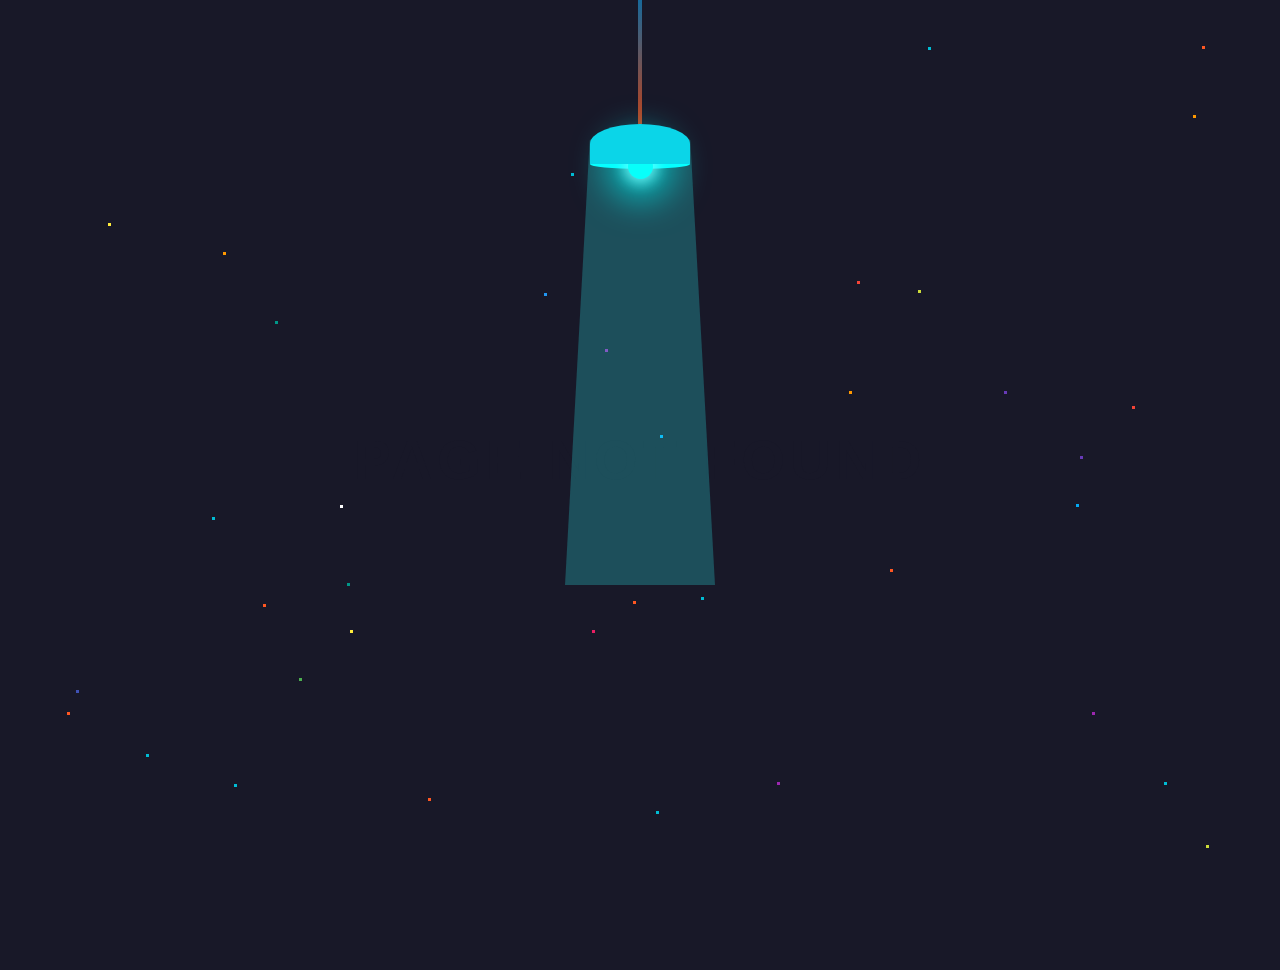
<file: tubes/src/img/index.html>
<!DOCTYPE html>
<html lang="en">
<head>
    <meta charset="UTF-8">
    <meta http-equiv="X-UA-Compatible" content="IE=edge">
    <meta name="viewport" content="width=device-width, initial-scale=1.0">
    <title>404 - not-pound</title>
</head>
<body>
    <a href="https://codepen.io/uiswarup/full/yLzypyY" target="_blank">
        <header class="top-header">
      </header>
      
      <!--dust particel-->
      <div>
        <div class="starsec"></div>
        <div class="starthird"></div>
        <div class="starfourth"></div>
        <div class="starfifth"></div>
      </div>
      <!--Dust particle end--->
      
      
      <div class="lamp__wrap">
        <div class="lamp">
          <div class="cable"></div>
          <div class="cover"></div>
          <div class="in-cover">
            <div class="bulb"></div>
          </div>
          <div class="light"></div>
        </div>
      </div>
      <!-- END Lamp -->
      <section class="error">
        <!-- Content -->
        <div class="error__content">
          <div class="error__message message">
            <h1 class="message__title">Page Not Found</h1>
            <p class="message__text">We're sorry, the page you were looking for isn't found here. The link you followed may either be broken or no longer exists. Please try again, or take a look at our.</p>
          </div>
          <div class="error__nav e-nav">
            <a href="../../index.php" target="_blanck" class="e-nav__link"></a>
          </div>
        </div>
        <!-- END Content -->
      
      </section>
      
        </a>
</body>
<style>
    
@charset "UTF-8";

/***********************************
			/* 1. BODY */
/***********************************/

* {
  margin: 0;
  padding: 0;
  -webkit-text-size-adjust: none;
}

html, body {
  height: 100%;
  overflow: hidden;
}

body {
  padding: 0;
  margin: 0;
  background: #181828;
  font-size: 14px;
  line-height: 1;
}

label {
  cursor: pointer;
}

a {
  margin: 0;
  padding: 0;
  vertical-align: baseline;
  background: transparent;
  text-decoration: none;
  color: #000;
}

input, select, button, textarea {
  margin: 0;
  font-size: 100%;
}

html, div, span, applet, object, iframe, h1, h2, h3, h4, h5, h6, p, blockquote, pre,
a, abbr, acronym, address, big, cite, code, del, dfn, em, font, img, ins, kbd, q, s, samp,
small, strike, strong, sub, sup, tt, var, b, u, i, center, dl, dt, dd, ol, ul, li,
fieldset, form, label, legend, table, caption, tbody, tfoot, thead, tr, th, td, input {
  border: 0;
  outline: 0;
  font-size: 100%;
  vertical-align: baseline;
  background: transparent;
}


.top-header:before {
    background-image: url(https://1.bp.blogspot.com/-gxsOcYWghHA/Xp_izTh4sFI/AAAAAAAAU8s/y637Fwg99qAuzW9na_NT_uApny8Vce95gCEwYBhgL/s1600/header-footer-gradient-bg.png);
}
.top-header:before {
    content: '';
    display: block;
    width: 100%;
    height: 4px;
    background-repeat: repeat-x;
    background-size: contain;
    position: absolute;
    top: 0;
    left: 0;
  opacity:0.5;
}


.starsec{
  content: " ";
    position: absolute;
    width: 3px;
    height: 3px;
    background: transparent;
   box-shadow: 571px 173px #00BCD4, 1732px 143px #00BCD4, 1745px 454px #FF5722, 234px 784px #00BCD4, 1793px 1123px #FF9800, 1076px 504px #03A9F4, 633px 601px #FF5722, 350px 630px #FFEB3B, 1164px 782px #00BCD4, 76px 690px #3F51B5, 1825px 701px #CDDC39, 1646px 578px #FFEB3B, 544px 293px #2196F3, 445px 1061px #673AB7, 928px 47px #00BCD4, 168px 1410px #8BC34A, 777px 782px #9C27B0, 1235px 1941px #9C27B0, 104px 1690px #8BC34A, 1167px 1338px #E91E63, 345px 1652px #009688, 1682px 1196px #F44336, 1995px 494px #8BC34A, 428px 798px #FF5722, 340px 1623px #F44336, 605px 349px #9C27B0, 1339px 1344px #673AB7, 1102px 1745px #3F51B5, 1592px 1676px #2196F3, 419px 1024px #FF9800, 630px 1033px #4CAF50, 1995px 1644px #00BCD4, 1092px 712px #9C27B0, 1355px 606px #F44336, 622px 1881px #CDDC39, 1481px 621px #9E9E9E, 19px 1348px #8BC34A, 864px 1780px #E91E63, 442px 1136px #2196F3, 67px 712px #FF5722, 89px 1406px #F44336, 275px 321px #009688, 592px 630px #E91E63, 1012px 1690px #9C27B0, 1749px 23px #673AB7, 94px 1542px #FFEB3B, 1201px 1657px #3F51B5, 1505px 692px #2196F3, 1799px 601px #03A9F4, 656px 811px #00BCD4, 701px 597px #00BCD4, 1202px 46px #FF5722, 890px 569px #FF5722, 1613px 813px #2196F3, 223px 252px #FF9800, 983px 1093px #F44336, 726px 1029px #FFC107, 1764px 778px #CDDC39, 622px 1643px #F44336, 174px 1559px #673AB7, 212px 517px #00BCD4, 340px 505px #FFF, 1700px 39px #FFF, 1768px 516px #F44336, 849px 391px #FF9800, 228px 1824px #FFF, 1119px 1680px #FFC107, 812px 1480px #3F51B5, 1438px 1585px #CDDC39, 137px 1397px #FFF, 1080px 456px #673AB7, 1208px 1437px #03A9F4, 857px 281px #F44336, 1254px 1306px #CDDC39, 987px 990px #4CAF50, 1655px 911px #00BCD4, 1102px 1216px #FF5722, 1807px 1044px #FFF, 660px 435px #03A9F4, 299px 678px #4CAF50, 1193px 115px #FF9800, 918px 290px #CDDC39, 1447px 1422px #FFEB3B, 91px 1273px #9C27B0, 108px 223px #FFEB3B, 146px 754px #00BCD4, 461px 1446px #FF5722, 1004px 391px #673AB7, 1529px 516px #F44336, 1206px 845px #CDDC39, 347px 583px #009688, 1102px 1332px #F44336, 709px 1756px #00BCD4, 1972px 248px #FFF, 1669px 1344px #FF5722, 1132px 406px #F44336, 320px 1076px #CDDC39, 126px 943px #FFEB3B, 263px 604px #FF5722, 1546px 692px #F44336;
  animation: animStar 150s linear infinite;
}

.starthird
{
  content: " ";
    position: absolute;
    width: 3px;
    height: 3px;
    background: transparent;
   box-shadow: 571px 173px #00BCD4, 1732px 143px #00BCD4, 1745px 454px #FF5722, 234px 784px #00BCD4, 1793px 1123px #FF9800, 1076px 504px #03A9F4, 633px 601px #FF5722, 350px 630px #FFEB3B, 1164px 782px #00BCD4, 76px 690px #3F51B5, 1825px 701px #CDDC39, 1646px 578px #FFEB3B, 544px 293px #2196F3, 445px 1061px #673AB7, 928px 47px #00BCD4, 168px 1410px #8BC34A, 777px 782px #9C27B0, 1235px 1941px #9C27B0, 104px 1690px #8BC34A, 1167px 1338px #E91E63, 345px 1652px #009688, 1682px 1196px #F44336, 1995px 494px #8BC34A, 428px 798px #FF5722, 340px 1623px #F44336, 605px 349px #9C27B0, 1339px 1344px #673AB7, 1102px 1745px #3F51B5, 1592px 1676px #2196F3, 419px 1024px #FF9800, 630px 1033px #4CAF50, 1995px 1644px #00BCD4, 1092px 712px #9C27B0, 1355px 606px #F44336, 622px 1881px #CDDC39, 1481px 621px #9E9E9E, 19px 1348px #8BC34A, 864px 1780px #E91E63, 442px 1136px #2196F3, 67px 712px #FF5722, 89px 1406px #F44336, 275px 321px #009688, 592px 630px #E91E63, 1012px 1690px #9C27B0, 1749px 23px #673AB7, 94px 1542px #FFEB3B, 1201px 1657px #3F51B5, 1505px 692px #2196F3, 1799px 601px #03A9F4, 656px 811px #00BCD4, 701px 597px #00BCD4, 1202px 46px #FF5722, 890px 569px #FF5722, 1613px 813px #2196F3, 223px 252px #FF9800, 983px 1093px #F44336, 726px 1029px #FFC107, 1764px 778px #CDDC39, 622px 1643px #F44336, 174px 1559px #673AB7, 212px 517px #00BCD4, 340px 505px #FFF, 1700px 39px #FFF, 1768px 516px #F44336, 849px 391px #FF9800, 228px 1824px #FFF, 1119px 1680px #FFC107, 812px 1480px #3F51B5, 1438px 1585px #CDDC39, 137px 1397px #FFF, 1080px 456px #673AB7, 1208px 1437px #03A9F4, 857px 281px #F44336, 1254px 1306px #CDDC39, 987px 990px #4CAF50, 1655px 911px #00BCD4, 1102px 1216px #FF5722, 1807px 1044px #FFF, 660px 435px #03A9F4, 299px 678px #4CAF50, 1193px 115px #FF9800, 918px 290px #CDDC39, 1447px 1422px #FFEB3B, 91px 1273px #9C27B0, 108px 223px #FFEB3B, 146px 754px #00BCD4, 461px 1446px #FF5722, 1004px 391px #673AB7, 1529px 516px #F44336, 1206px 845px #CDDC39, 347px 583px #009688, 1102px 1332px #F44336, 709px 1756px #00BCD4, 1972px 248px #FFF, 1669px 1344px #FF5722, 1132px 406px #F44336, 320px 1076px #CDDC39, 126px 943px #FFEB3B, 263px 604px #FF5722, 1546px 692px #F44336;
  animation: animStar 10s linear infinite;
}

.starfourth
{
  content: " ";
    position: absolute;
    width: 2px;
    height: 2px;
    background: transparent;
   box-shadow: 571px 173px #00BCD4, 1732px 143px #00BCD4, 1745px 454px #FF5722, 234px 784px #00BCD4, 1793px 1123px #FF9800, 1076px 504px #03A9F4, 633px 601px #FF5722, 350px 630px #FFEB3B, 1164px 782px #00BCD4, 76px 690px #3F51B5, 1825px 701px #CDDC39, 1646px 578px #FFEB3B, 544px 293px #2196F3, 445px 1061px #673AB7, 928px 47px #00BCD4, 168px 1410px #8BC34A, 777px 782px #9C27B0, 1235px 1941px #9C27B0, 104px 1690px #8BC34A, 1167px 1338px #E91E63, 345px 1652px #009688, 1682px 1196px #F44336, 1995px 494px #8BC34A, 428px 798px #FF5722, 340px 1623px #F44336, 605px 349px #9C27B0, 1339px 1344px #673AB7, 1102px 1745px #3F51B5, 1592px 1676px #2196F3, 419px 1024px #FF9800, 630px 1033px #4CAF50, 1995px 1644px #00BCD4, 1092px 712px #9C27B0, 1355px 606px #F44336, 622px 1881px #CDDC39, 1481px 621px #9E9E9E, 19px 1348px #8BC34A, 864px 1780px #E91E63, 442px 1136px #2196F3, 67px 712px #FF5722, 89px 1406px #F44336, 275px 321px #009688, 592px 630px #E91E63, 1012px 1690px #9C27B0, 1749px 23px #673AB7, 94px 1542px #FFEB3B, 1201px 1657px #3F51B5, 1505px 692px #2196F3, 1799px 601px #03A9F4, 656px 811px #00BCD4, 701px 597px #00BCD4, 1202px 46px #FF5722, 890px 569px #FF5722, 1613px 813px #2196F3, 223px 252px #FF9800, 983px 1093px #F44336, 726px 1029px #FFC107, 1764px 778px #CDDC39, 622px 1643px #F44336, 174px 1559px #673AB7, 212px 517px #00BCD4, 340px 505px #FFF, 1700px 39px #FFF, 1768px 516px #F44336, 849px 391px #FF9800, 228px 1824px #FFF, 1119px 1680px #FFC107, 812px 1480px #3F51B5, 1438px 1585px #CDDC39, 137px 1397px #FFF, 1080px 456px #673AB7, 1208px 1437px #03A9F4, 857px 281px #F44336, 1254px 1306px #CDDC39, 987px 990px #4CAF50, 1655px 911px #00BCD4, 1102px 1216px #FF5722, 1807px 1044px #FFF, 660px 435px #03A9F4, 299px 678px #4CAF50, 1193px 115px #FF9800, 918px 290px #CDDC39, 1447px 1422px #FFEB3B, 91px 1273px #9C27B0, 108px 223px #FFEB3B, 146px 754px #00BCD4, 461px 1446px #FF5722, 1004px 391px #673AB7, 1529px 516px #F44336, 1206px 845px #CDDC39, 347px 583px #009688, 1102px 1332px #F44336, 709px 1756px #00BCD4, 1972px 248px #FFF, 1669px 1344px #FF5722, 1132px 406px #F44336, 320px 1076px #CDDC39, 126px 943px #FFEB3B, 263px 604px #FF5722, 1546px 692px #F44336;
  animation: animStar 50s linear infinite;
}

.starfifth
{
  content: " ";
    position: absolute;
    width: 1px;
    height: 1px;
    background: transparent;
   box-shadow: 571px 173px #00BCD4, 1732px 143px #00BCD4, 1745px 454px #FF5722, 234px 784px #00BCD4, 1793px 1123px #FF9800, 1076px 504px #03A9F4, 633px 601px #FF5722, 350px 630px #FFEB3B, 1164px 782px #00BCD4, 76px 690px #3F51B5, 1825px 701px #CDDC39, 1646px 578px #FFEB3B, 544px 293px #2196F3, 445px 1061px #673AB7, 928px 47px #00BCD4, 168px 1410px #8BC34A, 777px 782px #9C27B0, 1235px 1941px #9C27B0, 104px 1690px #8BC34A, 1167px 1338px #E91E63, 345px 1652px #009688, 1682px 1196px #F44336, 1995px 494px #8BC34A, 428px 798px #FF5722, 340px 1623px #F44336, 605px 349px #9C27B0, 1339px 1344px #673AB7, 1102px 1745px #3F51B5, 1592px 1676px #2196F3, 419px 1024px #FF9800, 630px 1033px #4CAF50, 1995px 1644px #00BCD4, 1092px 712px #9C27B0, 1355px 606px #F44336, 622px 1881px #CDDC39, 1481px 621px #9E9E9E, 19px 1348px #8BC34A, 864px 1780px #E91E63, 442px 1136px #2196F3, 67px 712px #FF5722, 89px 1406px #F44336, 275px 321px #009688, 592px 630px #E91E63, 1012px 1690px #9C27B0, 1749px 23px #673AB7, 94px 1542px #FFEB3B, 1201px 1657px #3F51B5, 1505px 692px #2196F3, 1799px 601px #03A9F4, 656px 811px #00BCD4, 701px 597px #00BCD4, 1202px 46px #FF5722, 890px 569px #FF5722, 1613px 813px #2196F3, 223px 252px #FF9800, 983px 1093px #F44336, 726px 1029px #FFC107, 1764px 778px #CDDC39, 622px 1643px #F44336, 174px 1559px #673AB7, 212px 517px #00BCD4, 340px 505px #FFF, 1700px 39px #FFF, 1768px 516px #F44336, 849px 391px #FF9800, 228px 1824px #FFF, 1119px 1680px #FFC107, 812px 1480px #3F51B5, 1438px 1585px #CDDC39, 137px 1397px #FFF, 1080px 456px #673AB7, 1208px 1437px #03A9F4, 857px 281px #F44336, 1254px 1306px #CDDC39, 987px 990px #4CAF50, 1655px 911px #00BCD4, 1102px 1216px #FF5722, 1807px 1044px #FFF, 660px 435px #03A9F4, 299px 678px #4CAF50, 1193px 115px #FF9800, 918px 290px #CDDC39, 1447px 1422px #FFEB3B, 91px 1273px #9C27B0, 108px 223px #FFEB3B, 146px 754px #00BCD4, 461px 1446px #FF5722, 1004px 391px #673AB7, 1529px 516px #F44336, 1206px 845px #CDDC39, 347px 583px #009688, 1102px 1332px #F44336, 709px 1756px #00BCD4, 1972px 248px #FFF, 1669px 1344px #FF5722, 1132px 406px #F44336, 320px 1076px #CDDC39, 126px 943px #FFEB3B, 263px 604px #FF5722, 1546px 692px #F44336;
  animation: animStar 80s linear infinite;
}

@keyframes animStar
{
  0% {
    transform: translateY(0px);
}
  100% {
    transform: translateY(-2000px);
}
}



button {
  border: none;
  padding: 0;
  font-size: 0;
  line-height: 0;
  background: none;
  cursor: pointer;
}

:focus {
  outline: 0;
}

.clearfix:before, .clearfix:after {
  content: "\0020";
  display: block;
  height: 0;
  visibility: hidden;
}

.clearfix:after {
  clear: both;
}

.clearfix {
  zoom: 1;
}

			/* 1. END BODY */
/***********************************/

/***********************************
			/* 2. CONTENT */
/***********************************/
/* 2.1. Section error */
.error {
  min-height: 100vh;
  position: relative;
  padding: 240px 0;
  box-sizing: border-box;
  width: 100%;
  height: 100%;
  text-align: center;
  margin-top: 70px;
}

.error__overlay {
  position: absolute;
  top: 0;
  left: 0;
  width: 100%;
  height: 100%;
  overflow: hidden;
}

.error__content {
  position: absolute;
  top: 50%;
  left: 50%;
  width: 100%;
  -webkit-transform: translate(-50%, -50%);
          transform: translate(-50%, -50%);
}

.error__message {
  text-align: center;
  color: #181828;
}

.message__title {
  font-family: 'Montserrat', sans-serif;
  font-weight: 900;
  text-transform: uppercase;
  letter-spacing: 5px;
   font-size: 5.6rem;
  padding-bottom: 40px;
  max-width: 960px;
  margin: 0 auto;
}

.message__text {
  font-family: 'Montserrat', sans-serif;
  line-height: 42px;
  font-size: 18px;
  padding: 0 60px;
  max-width: 680px;
  margin: auto;
}

.error__nav {
  max-width: 600px;
  margin: 40px auto 0;
  text-align: center;
}

.e-nav__form {
  position: relative;
  height: 45px;
  overflow: hidden;
  width: 170px;
  display: inline-block;
  vertical-align: top;
  border: 1px solid #212121;
  padding-left: 10px;
  padding-right: 46px;
}

.e-nav__icon {
  position: absolute;
  right: 15px;
  top: 50%;
  -webkit-transform: translateY(-50%);
          transform: translateY(-50%);
  color: #212121;
  -webkit-transition: color .25s ease;
  transition: color .25s ease;
}

.e-nav__link {
  height: 45px;
  line-height: 45px;
  width: 170px;
  display: inline-block;
  vertical-align: top;
  margin: 0 15px;
  border: 1px solid #181828;
  color: #181828;
  text-decoration: none;
  font-family: 'Montserrat', sans-serif;
  text-transform: uppercase;
  font-size: 11px;
  letter-spacing: .1rem;
  position: relative;
  overflow: hidden;
}

.e-nav__link:before {
  content: '';
  height: 200px;
  background: #212121;
  position: absolute;
  top: 70px;
  right: 70px;
  width: 260px;
  -webkit-transition: all .3s;
  transition: all .3s;
  -webkit-transform: rotate(50deg);
          transform: rotate(50deg);
}

.e-nav__link:after {
  -webkit-transition: all .3s;
  transition: all .3s;
  z-index: 999;
  position: relative;
}

.e-nav__link:after {
  content: "Home Page";
}

.e-nav__link:hover:before {
  top: -60px;
  right: -50px;
}

.e-nav__link:hover {
  color: #fff;
}

.e-nav__link:nth-child(2):hover:after {
  color: #fff;
}
/* 2.1. END Section Error */

/* 2.2. Social style */
.error__social {
  position: absolute;
  top: 50%;
  -webkit-transform: translateY(-50%);
          transform: translateY(-50%);
  left: 20px;
  z-index: 10;
}

.e-social__list {
  margin: 0;
  padding: 0;
  list-style-type: none;
}

.e-social__icon {
  padding-bottom: 30px;
}

.e-social__icon:last-child {
  padding-bottom: 0;
}

.e-social__link {
  color: #fff;
  -webkit-transition: all .25s ease;
  transition: all .25s ease;
  display: block;
}

.e-social__link:hover {
  opacity: .7;
}
/* 2.2. END Social style */

/* 2.3. Lamp */
.lamp {
  position: absolute;
  left: 0px;
  right: 0px;
  top: 0px;
  margin: 0px auto;
  width: 300px;
  display: flex;
  flex-direction: column;
  align-items: center;
  transform-origin: center top;
  animation-timing-function: cubic-bezier(0.6, 0, 0.38, 1);
  animation: move 5.1s infinite;
}

@keyframes move {
  0% {
    transform: rotate(40deg);
  }
  50% {
    transform: rotate(-40deg);
  }
  100% {
    transform: rotate(40deg);
  }
}

.cable {
  width: 8px;
    height: 248px;
    background-image: linear-gradient(rgb(32 148 218 / 70%), rgb(193 65 25)), linear-gradient(rgba(0,0,0,0.7), rgba(0,0,0,0.7)), linear-gradient(rgba(0,0,0,0.7), rgba(0,0,0,0.7));
}

.cover {
  width: 200px;
  height: 80px;
  background: #0bd5e8;
  border-top-left-radius: 50%;
  border-top-right-radius: 50%;
  position: relative;
  z-index: 200;
}

.in-cover {
  width: 100%;
  max-width: 200px;
  height: 20px;
  border-radius: 100%;
  background: #08ffff;
  position: absolute;
  left: 0px;
  right: 0px;
  margin: 0px auto;
  bottom: -9px;
  z-index: 100;
}
.in-cover .bulb {
     width: 50px;
    height: 50px;
    background-color: #08fffa;
    border-radius: 50%;
    position: absolute;
    left: 0px;
    right: 0px;
    bottom: -20px;
    margin: 0px auto;
    -webkit-box-shadow: 0 0 15px 7px rgba(0,255,255,0.8), 0 0 40px 25px rgba(0,255,255,0.5), -75px 0 30px 15px rgba(0,255,255,0.2);
    box-shadow: 0 0 25px 7px rgb(127 255 255 / 80%), 0 0 64px 47px rgba(0,255,255,0.5), 0px 0 30px 15px rgba(0,255,255,0.2);
}


.light {
      width: 200px;
    height: 0px;
    border-bottom: 900px solid rgb(44 255 255 / 24%);
    border-left: 50px solid transparent;
    border-right: 50px solid transparent;
    position: absolute;
    left: 0px;
    right: 0px;
    top: 270px;
    margin: 0px auto;
    z-index: 1;
    border-radius: 90px 90px 0px 0px;
}
/* 2.3. END Lamp */
/***********************************
			/* 2. END CONTENT */
/***********************************/

/***********************************
			/* 3. RESPONSIVE */
/***********************************/
.error {
  overflow: hidden;
  max-height: 100vh;
}
@media (max-width: 1400px) { 
  .lamp {
    zoom: .5;
  }
  .error__content {
    top: 55%;
  }
  .message__title {
    font-size: 3.5rem;
  }
}
@media (max-width: 900px) {

  .message__title {
    font-size: 34px;

  }
  .error__content {
    top: 55%;
  }
  }
@media (max-width: 950px) {
  .lamp__wrap {
    max-height: 100vh;
    overflow: hidden;
    max-width: 100vw;
  }
  .error__social {
    bottom: 30px;
    top: auto;
    transform: none;
    width: 100%;
    position: fixed;
    left: 0;
  }
  .e-social__icon {
    display: inline-block;
    padding-right: 30px;
  }
  .e-social__icon:last-child {
    padding-right: 0;
  }
  .e-social__icon {
    padding-bottom: 0;
  }
}
@media (max-width: 750px) {
  body, html {
    max-height: 100vh;
  }
   .error__content {
    position: static;
    margin: 0 auto;
    transform: none;
    padding-top: 300px;
  }
  .error {
    padding-top: 0;
    padding-bottom: 100px;
    height: 100vh;
  }
  }
@media (max-width: 650px) {
  .message__title {
    font-size: 36px;
    padding-bottom: 20px;
  }
  .message__text {
    font-size: 16px;
    line-height: 2;
    padding-right: 20px;
    padding-left: 20px;
  }
  .lamp {
    zoom: .6;
  }
  .error__content {
    padding-top: 180px;
  }
  }
@media (max-width: 480px) {

  .message__title {
    font-size: 30px;
  }
  .message__text {
    padding-left: 10px;
    padding-right: 10px;
    font-size: 15px;
  }
  .error__nav {
    margin-top: 20px;
  }
}
</style>
</html>
</file>
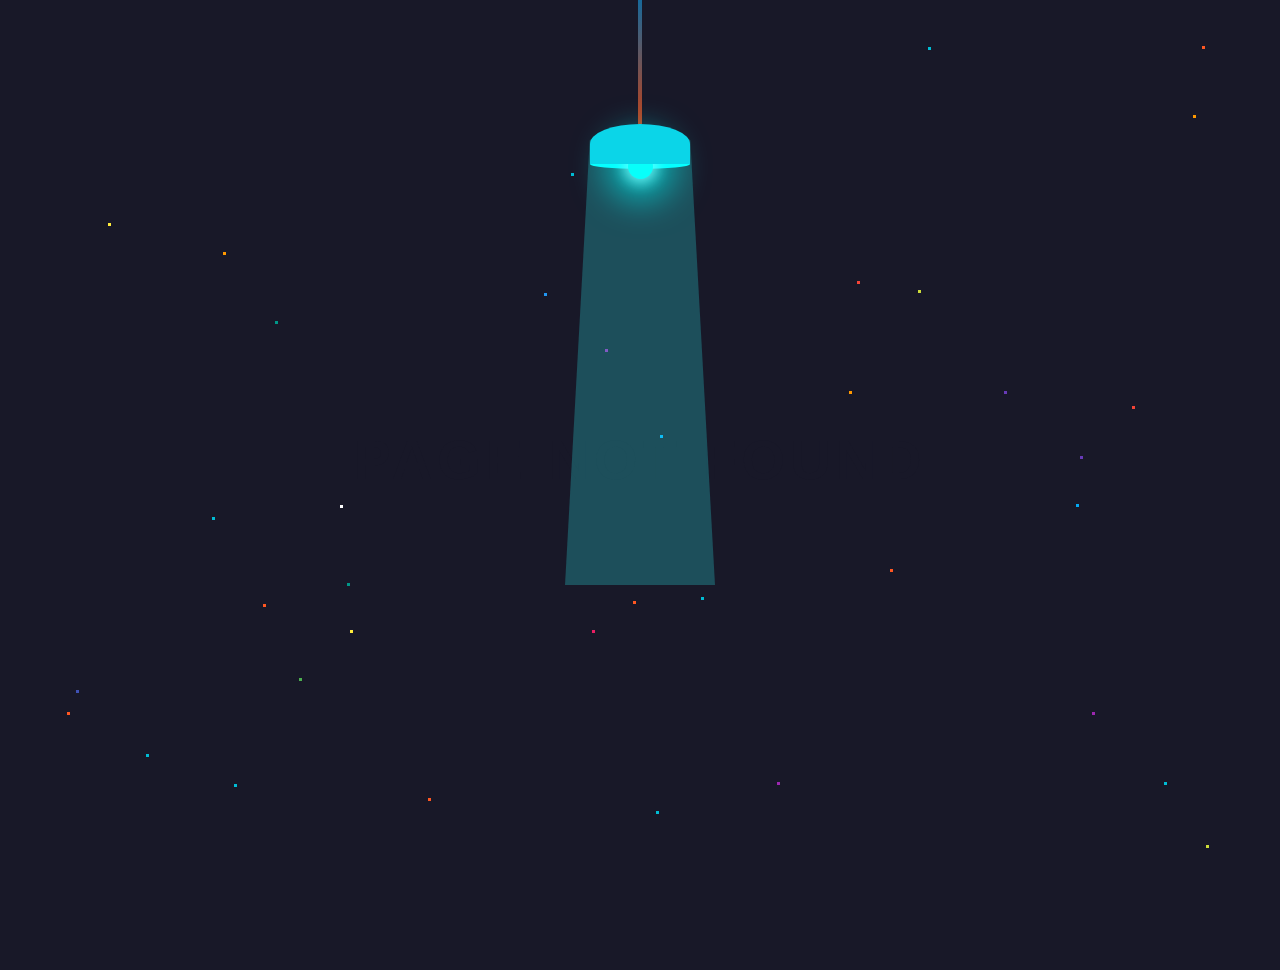
<file: tubes/src/style/tampilan/index.html>
<!DOCTYPE html>
<html lang="en">
<head>
    <meta charset="UTF-8">
    <meta http-equiv="X-UA-Compatible" content="IE=edge">
    <meta name="viewport" content="width=device-width, initial-scale=1.0">
    <title>404 - not-pound</title>
</head>
<body>
    <a href="https://codepen.io/uiswarup/full/yLzypyY" target="_blank">
        <header class="top-header">
      </header>
      
      <!--dust particel-->
      <div>
        <div class="starsec"></div>
        <div class="starthird"></div>
        <div class="starfourth"></div>
        <div class="starfifth"></div>
      </div>
      <!--Dust particle end--->
      
      
      <div class="lamp__wrap">
        <div class="lamp">
          <div class="cable"></div>
          <div class="cover"></div>
          <div class="in-cover">
            <div class="bulb"></div>
          </div>
          <div class="light"></div>
        </div>
      </div>
      <!-- END Lamp -->
      <section class="error">
        <!-- Content -->
        <div class="error__content">
          <div class="error__message message">
            <h1 class="message__title">Page Not Found</h1>
            <p class="message__text">We're sorry, the page you were looking for isn't found here. The link you followed may either be broken or no longer exists. Please try again, or take a look at our.</p>
          </div>
          <div class="error__nav e-nav">
            <a href="../../../index.php" target="_blanck" class="e-nav__link"></a>
          </div>
        </div>
        <!-- END Content -->
      
      </section>
      
        </a>
</body>
<style>
    
@charset "UTF-8";

/***********************************
			/* 1. BODY */
/***********************************/

* {
  margin: 0;
  padding: 0;
  -webkit-text-size-adjust: none;
}

html, body {
  height: 100%;
  overflow: hidden;
}

body {
  padding: 0;
  margin: 0;
  background: #181828;
  font-size: 14px;
  line-height: 1;
}

label {
  cursor: pointer;
}

a {
  margin: 0;
  padding: 0;
  vertical-align: baseline;
  background: transparent;
  text-decoration: none;
  color: #000;
}

input, select, button, textarea {
  margin: 0;
  font-size: 100%;
}

html, div, span, applet, object, iframe, h1, h2, h3, h4, h5, h6, p, blockquote, pre,
a, abbr, acronym, address, big, cite, code, del, dfn, em, font, img, ins, kbd, q, s, samp,
small, strike, strong, sub, sup, tt, var, b, u, i, center, dl, dt, dd, ol, ul, li,
fieldset, form, label, legend, table, caption, tbody, tfoot, thead, tr, th, td, input {
  border: 0;
  outline: 0;
  font-size: 100%;
  vertical-align: baseline;
  background: transparent;
}


.top-header:before {
    background-image: url(https://1.bp.blogspot.com/-gxsOcYWghHA/Xp_izTh4sFI/AAAAAAAAU8s/y637Fwg99qAuzW9na_NT_uApny8Vce95gCEwYBhgL/s1600/header-footer-gradient-bg.png);
}
.top-header:before {
    content: '';
    display: block;
    width: 100%;
    height: 4px;
    background-repeat: repeat-x;
    background-size: contain;
    position: absolute;
    top: 0;
    left: 0;
  opacity:0.5;
}


.starsec{
  content: " ";
    position: absolute;
    width: 3px;
    height: 3px;
    background: transparent;
   box-shadow: 571px 173px #00BCD4, 1732px 143px #00BCD4, 1745px 454px #FF5722, 234px 784px #00BCD4, 1793px 1123px #FF9800, 1076px 504px #03A9F4, 633px 601px #FF5722, 350px 630px #FFEB3B, 1164px 782px #00BCD4, 76px 690px #3F51B5, 1825px 701px #CDDC39, 1646px 578px #FFEB3B, 544px 293px #2196F3, 445px 1061px #673AB7, 928px 47px #00BCD4, 168px 1410px #8BC34A, 777px 782px #9C27B0, 1235px 1941px #9C27B0, 104px 1690px #8BC34A, 1167px 1338px #E91E63, 345px 1652px #009688, 1682px 1196px #F44336, 1995px 494px #8BC34A, 428px 798px #FF5722, 340px 1623px #F44336, 605px 349px #9C27B0, 1339px 1344px #673AB7, 1102px 1745px #3F51B5, 1592px 1676px #2196F3, 419px 1024px #FF9800, 630px 1033px #4CAF50, 1995px 1644px #00BCD4, 1092px 712px #9C27B0, 1355px 606px #F44336, 622px 1881px #CDDC39, 1481px 621px #9E9E9E, 19px 1348px #8BC34A, 864px 1780px #E91E63, 442px 1136px #2196F3, 67px 712px #FF5722, 89px 1406px #F44336, 275px 321px #009688, 592px 630px #E91E63, 1012px 1690px #9C27B0, 1749px 23px #673AB7, 94px 1542px #FFEB3B, 1201px 1657px #3F51B5, 1505px 692px #2196F3, 1799px 601px #03A9F4, 656px 811px #00BCD4, 701px 597px #00BCD4, 1202px 46px #FF5722, 890px 569px #FF5722, 1613px 813px #2196F3, 223px 252px #FF9800, 983px 1093px #F44336, 726px 1029px #FFC107, 1764px 778px #CDDC39, 622px 1643px #F44336, 174px 1559px #673AB7, 212px 517px #00BCD4, 340px 505px #FFF, 1700px 39px #FFF, 1768px 516px #F44336, 849px 391px #FF9800, 228px 1824px #FFF, 1119px 1680px #FFC107, 812px 1480px #3F51B5, 1438px 1585px #CDDC39, 137px 1397px #FFF, 1080px 456px #673AB7, 1208px 1437px #03A9F4, 857px 281px #F44336, 1254px 1306px #CDDC39, 987px 990px #4CAF50, 1655px 911px #00BCD4, 1102px 1216px #FF5722, 1807px 1044px #FFF, 660px 435px #03A9F4, 299px 678px #4CAF50, 1193px 115px #FF9800, 918px 290px #CDDC39, 1447px 1422px #FFEB3B, 91px 1273px #9C27B0, 108px 223px #FFEB3B, 146px 754px #00BCD4, 461px 1446px #FF5722, 1004px 391px #673AB7, 1529px 516px #F44336, 1206px 845px #CDDC39, 347px 583px #009688, 1102px 1332px #F44336, 709px 1756px #00BCD4, 1972px 248px #FFF, 1669px 1344px #FF5722, 1132px 406px #F44336, 320px 1076px #CDDC39, 126px 943px #FFEB3B, 263px 604px #FF5722, 1546px 692px #F44336;
  animation: animStar 150s linear infinite;
}

.starthird
{
  content: " ";
    position: absolute;
    width: 3px;
    height: 3px;
    background: transparent;
   box-shadow: 571px 173px #00BCD4, 1732px 143px #00BCD4, 1745px 454px #FF5722, 234px 784px #00BCD4, 1793px 1123px #FF9800, 1076px 504px #03A9F4, 633px 601px #FF5722, 350px 630px #FFEB3B, 1164px 782px #00BCD4, 76px 690px #3F51B5, 1825px 701px #CDDC39, 1646px 578px #FFEB3B, 544px 293px #2196F3, 445px 1061px #673AB7, 928px 47px #00BCD4, 168px 1410px #8BC34A, 777px 782px #9C27B0, 1235px 1941px #9C27B0, 104px 1690px #8BC34A, 1167px 1338px #E91E63, 345px 1652px #009688, 1682px 1196px #F44336, 1995px 494px #8BC34A, 428px 798px #FF5722, 340px 1623px #F44336, 605px 349px #9C27B0, 1339px 1344px #673AB7, 1102px 1745px #3F51B5, 1592px 1676px #2196F3, 419px 1024px #FF9800, 630px 1033px #4CAF50, 1995px 1644px #00BCD4, 1092px 712px #9C27B0, 1355px 606px #F44336, 622px 1881px #CDDC39, 1481px 621px #9E9E9E, 19px 1348px #8BC34A, 864px 1780px #E91E63, 442px 1136px #2196F3, 67px 712px #FF5722, 89px 1406px #F44336, 275px 321px #009688, 592px 630px #E91E63, 1012px 1690px #9C27B0, 1749px 23px #673AB7, 94px 1542px #FFEB3B, 1201px 1657px #3F51B5, 1505px 692px #2196F3, 1799px 601px #03A9F4, 656px 811px #00BCD4, 701px 597px #00BCD4, 1202px 46px #FF5722, 890px 569px #FF5722, 1613px 813px #2196F3, 223px 252px #FF9800, 983px 1093px #F44336, 726px 1029px #FFC107, 1764px 778px #CDDC39, 622px 1643px #F44336, 174px 1559px #673AB7, 212px 517px #00BCD4, 340px 505px #FFF, 1700px 39px #FFF, 1768px 516px #F44336, 849px 391px #FF9800, 228px 1824px #FFF, 1119px 1680px #FFC107, 812px 1480px #3F51B5, 1438px 1585px #CDDC39, 137px 1397px #FFF, 1080px 456px #673AB7, 1208px 1437px #03A9F4, 857px 281px #F44336, 1254px 1306px #CDDC39, 987px 990px #4CAF50, 1655px 911px #00BCD4, 1102px 1216px #FF5722, 1807px 1044px #FFF, 660px 435px #03A9F4, 299px 678px #4CAF50, 1193px 115px #FF9800, 918px 290px #CDDC39, 1447px 1422px #FFEB3B, 91px 1273px #9C27B0, 108px 223px #FFEB3B, 146px 754px #00BCD4, 461px 1446px #FF5722, 1004px 391px #673AB7, 1529px 516px #F44336, 1206px 845px #CDDC39, 347px 583px #009688, 1102px 1332px #F44336, 709px 1756px #00BCD4, 1972px 248px #FFF, 1669px 1344px #FF5722, 1132px 406px #F44336, 320px 1076px #CDDC39, 126px 943px #FFEB3B, 263px 604px #FF5722, 1546px 692px #F44336;
  animation: animStar 10s linear infinite;
}

.starfourth
{
  content: " ";
    position: absolute;
    width: 2px;
    height: 2px;
    background: transparent;
   box-shadow: 571px 173px #00BCD4, 1732px 143px #00BCD4, 1745px 454px #FF5722, 234px 784px #00BCD4, 1793px 1123px #FF9800, 1076px 504px #03A9F4, 633px 601px #FF5722, 350px 630px #FFEB3B, 1164px 782px #00BCD4, 76px 690px #3F51B5, 1825px 701px #CDDC39, 1646px 578px #FFEB3B, 544px 293px #2196F3, 445px 1061px #673AB7, 928px 47px #00BCD4, 168px 1410px #8BC34A, 777px 782px #9C27B0, 1235px 1941px #9C27B0, 104px 1690px #8BC34A, 1167px 1338px #E91E63, 345px 1652px #009688, 1682px 1196px #F44336, 1995px 494px #8BC34A, 428px 798px #FF5722, 340px 1623px #F44336, 605px 349px #9C27B0, 1339px 1344px #673AB7, 1102px 1745px #3F51B5, 1592px 1676px #2196F3, 419px 1024px #FF9800, 630px 1033px #4CAF50, 1995px 1644px #00BCD4, 1092px 712px #9C27B0, 1355px 606px #F44336, 622px 1881px #CDDC39, 1481px 621px #9E9E9E, 19px 1348px #8BC34A, 864px 1780px #E91E63, 442px 1136px #2196F3, 67px 712px #FF5722, 89px 1406px #F44336, 275px 321px #009688, 592px 630px #E91E63, 1012px 1690px #9C27B0, 1749px 23px #673AB7, 94px 1542px #FFEB3B, 1201px 1657px #3F51B5, 1505px 692px #2196F3, 1799px 601px #03A9F4, 656px 811px #00BCD4, 701px 597px #00BCD4, 1202px 46px #FF5722, 890px 569px #FF5722, 1613px 813px #2196F3, 223px 252px #FF9800, 983px 1093px #F44336, 726px 1029px #FFC107, 1764px 778px #CDDC39, 622px 1643px #F44336, 174px 1559px #673AB7, 212px 517px #00BCD4, 340px 505px #FFF, 1700px 39px #FFF, 1768px 516px #F44336, 849px 391px #FF9800, 228px 1824px #FFF, 1119px 1680px #FFC107, 812px 1480px #3F51B5, 1438px 1585px #CDDC39, 137px 1397px #FFF, 1080px 456px #673AB7, 1208px 1437px #03A9F4, 857px 281px #F44336, 1254px 1306px #CDDC39, 987px 990px #4CAF50, 1655px 911px #00BCD4, 1102px 1216px #FF5722, 1807px 1044px #FFF, 660px 435px #03A9F4, 299px 678px #4CAF50, 1193px 115px #FF9800, 918px 290px #CDDC39, 1447px 1422px #FFEB3B, 91px 1273px #9C27B0, 108px 223px #FFEB3B, 146px 754px #00BCD4, 461px 1446px #FF5722, 1004px 391px #673AB7, 1529px 516px #F44336, 1206px 845px #CDDC39, 347px 583px #009688, 1102px 1332px #F44336, 709px 1756px #00BCD4, 1972px 248px #FFF, 1669px 1344px #FF5722, 1132px 406px #F44336, 320px 1076px #CDDC39, 126px 943px #FFEB3B, 263px 604px #FF5722, 1546px 692px #F44336;
  animation: animStar 50s linear infinite;
}

.starfifth
{
  content: " ";
    position: absolute;
    width: 1px;
    height: 1px;
    background: transparent;
   box-shadow: 571px 173px #00BCD4, 1732px 143px #00BCD4, 1745px 454px #FF5722, 234px 784px #00BCD4, 1793px 1123px #FF9800, 1076px 504px #03A9F4, 633px 601px #FF5722, 350px 630px #FFEB3B, 1164px 782px #00BCD4, 76px 690px #3F51B5, 1825px 701px #CDDC39, 1646px 578px #FFEB3B, 544px 293px #2196F3, 445px 1061px #673AB7, 928px 47px #00BCD4, 168px 1410px #8BC34A, 777px 782px #9C27B0, 1235px 1941px #9C27B0, 104px 1690px #8BC34A, 1167px 1338px #E91E63, 345px 1652px #009688, 1682px 1196px #F44336, 1995px 494px #8BC34A, 428px 798px #FF5722, 340px 1623px #F44336, 605px 349px #9C27B0, 1339px 1344px #673AB7, 1102px 1745px #3F51B5, 1592px 1676px #2196F3, 419px 1024px #FF9800, 630px 1033px #4CAF50, 1995px 1644px #00BCD4, 1092px 712px #9C27B0, 1355px 606px #F44336, 622px 1881px #CDDC39, 1481px 621px #9E9E9E, 19px 1348px #8BC34A, 864px 1780px #E91E63, 442px 1136px #2196F3, 67px 712px #FF5722, 89px 1406px #F44336, 275px 321px #009688, 592px 630px #E91E63, 1012px 1690px #9C27B0, 1749px 23px #673AB7, 94px 1542px #FFEB3B, 1201px 1657px #3F51B5, 1505px 692px #2196F3, 1799px 601px #03A9F4, 656px 811px #00BCD4, 701px 597px #00BCD4, 1202px 46px #FF5722, 890px 569px #FF5722, 1613px 813px #2196F3, 223px 252px #FF9800, 983px 1093px #F44336, 726px 1029px #FFC107, 1764px 778px #CDDC39, 622px 1643px #F44336, 174px 1559px #673AB7, 212px 517px #00BCD4, 340px 505px #FFF, 1700px 39px #FFF, 1768px 516px #F44336, 849px 391px #FF9800, 228px 1824px #FFF, 1119px 1680px #FFC107, 812px 1480px #3F51B5, 1438px 1585px #CDDC39, 137px 1397px #FFF, 1080px 456px #673AB7, 1208px 1437px #03A9F4, 857px 281px #F44336, 1254px 1306px #CDDC39, 987px 990px #4CAF50, 1655px 911px #00BCD4, 1102px 1216px #FF5722, 1807px 1044px #FFF, 660px 435px #03A9F4, 299px 678px #4CAF50, 1193px 115px #FF9800, 918px 290px #CDDC39, 1447px 1422px #FFEB3B, 91px 1273px #9C27B0, 108px 223px #FFEB3B, 146px 754px #00BCD4, 461px 1446px #FF5722, 1004px 391px #673AB7, 1529px 516px #F44336, 1206px 845px #CDDC39, 347px 583px #009688, 1102px 1332px #F44336, 709px 1756px #00BCD4, 1972px 248px #FFF, 1669px 1344px #FF5722, 1132px 406px #F44336, 320px 1076px #CDDC39, 126px 943px #FFEB3B, 263px 604px #FF5722, 1546px 692px #F44336;
  animation: animStar 80s linear infinite;
}

@keyframes animStar
{
  0% {
    transform: translateY(0px);
}
  100% {
    transform: translateY(-2000px);
}
}



button {
  border: none;
  padding: 0;
  font-size: 0;
  line-height: 0;
  background: none;
  cursor: pointer;
}

:focus {
  outline: 0;
}

.clearfix:before, .clearfix:after {
  content: "\0020";
  display: block;
  height: 0;
  visibility: hidden;
}

.clearfix:after {
  clear: both;
}

.clearfix {
  zoom: 1;
}

			/* 1. END BODY */
/***********************************/

/***********************************
			/* 2. CONTENT */
/***********************************/
/* 2.1. Section error */
.error {
  min-height: 100vh;
  position: relative;
  padding: 240px 0;
  box-sizing: border-box;
  width: 100%;
  height: 100%;
  text-align: center;
  margin-top: 70px;
}

.error__overlay {
  position: absolute;
  top: 0;
  left: 0;
  width: 100%;
  height: 100%;
  overflow: hidden;
}

.error__content {
  position: absolute;
  top: 50%;
  left: 50%;
  width: 100%;
  -webkit-transform: translate(-50%, -50%);
          transform: translate(-50%, -50%);
}

.error__message {
  text-align: center;
  color: #181828;
}

.message__title {
  font-family: 'Montserrat', sans-serif;
  font-weight: 900;
  text-transform: uppercase;
  letter-spacing: 5px;
   font-size: 5.6rem;
  padding-bottom: 40px;
  max-width: 960px;
  margin: 0 auto;
}

.message__text {
  font-family: 'Montserrat', sans-serif;
  line-height: 42px;
  font-size: 18px;
  padding: 0 60px;
  max-width: 680px;
  margin: auto;
}

.error__nav {
  max-width: 600px;
  margin: 40px auto 0;
  text-align: center;
}

.e-nav__form {
  position: relative;
  height: 45px;
  overflow: hidden;
  width: 170px;
  display: inline-block;
  vertical-align: top;
  border: 1px solid #212121;
  padding-left: 10px;
  padding-right: 46px;
}

.e-nav__icon {
  position: absolute;
  right: 15px;
  top: 50%;
  -webkit-transform: translateY(-50%);
          transform: translateY(-50%);
  color: #212121;
  -webkit-transition: color .25s ease;
  transition: color .25s ease;
}

.e-nav__link {
  height: 45px;
  line-height: 45px;
  width: 170px;
  display: inline-block;
  vertical-align: top;
  margin: 0 15px;
  border: 1px solid #181828;
  color: #181828;
  text-decoration: none;
  font-family: 'Montserrat', sans-serif;
  text-transform: uppercase;
  font-size: 11px;
  letter-spacing: .1rem;
  position: relative;
  overflow: hidden;
}

.e-nav__link:before {
  content: '';
  height: 200px;
  background: #212121;
  position: absolute;
  top: 70px;
  right: 70px;
  width: 260px;
  -webkit-transition: all .3s;
  transition: all .3s;
  -webkit-transform: rotate(50deg);
          transform: rotate(50deg);
}

.e-nav__link:after {
  -webkit-transition: all .3s;
  transition: all .3s;
  z-index: 999;
  position: relative;
}

.e-nav__link:after {
  content: "Home Page";
}

.e-nav__link:hover:before {
  top: -60px;
  right: -50px;
}

.e-nav__link:hover {
  color: #fff;
}

.e-nav__link:nth-child(2):hover:after {
  color: #fff;
}
/* 2.1. END Section Error */

/* 2.2. Social style */
.error__social {
  position: absolute;
  top: 50%;
  -webkit-transform: translateY(-50%);
          transform: translateY(-50%);
  left: 20px;
  z-index: 10;
}

.e-social__list {
  margin: 0;
  padding: 0;
  list-style-type: none;
}

.e-social__icon {
  padding-bottom: 30px;
}

.e-social__icon:last-child {
  padding-bottom: 0;
}

.e-social__link {
  color: #fff;
  -webkit-transition: all .25s ease;
  transition: all .25s ease;
  display: block;
}

.e-social__link:hover {
  opacity: .7;
}
/* 2.2. END Social style */

/* 2.3. Lamp */
.lamp {
  position: absolute;
  left: 0px;
  right: 0px;
  top: 0px;
  margin: 0px auto;
  width: 300px;
  display: flex;
  flex-direction: column;
  align-items: center;
  transform-origin: center top;
  animation-timing-function: cubic-bezier(0.6, 0, 0.38, 1);
  animation: move 5.1s infinite;
}

@keyframes move {
  0% {
    transform: rotate(40deg);
  }
  50% {
    transform: rotate(-40deg);
  }
  100% {
    transform: rotate(40deg);
  }
}

.cable {
  width: 8px;
    height: 248px;
    background-image: linear-gradient(rgb(32 148 218 / 70%), rgb(193 65 25)), linear-gradient(rgba(0,0,0,0.7), rgba(0,0,0,0.7)), linear-gradient(rgba(0,0,0,0.7), rgba(0,0,0,0.7));
}

.cover {
  width: 200px;
  height: 80px;
  background: #0bd5e8;
  border-top-left-radius: 50%;
  border-top-right-radius: 50%;
  position: relative;
  z-index: 200;
}

.in-cover {
  width: 100%;
  max-width: 200px;
  height: 20px;
  border-radius: 100%;
  background: #08ffff;
  position: absolute;
  left: 0px;
  right: 0px;
  margin: 0px auto;
  bottom: -9px;
  z-index: 100;
}
.in-cover .bulb {
     width: 50px;
    height: 50px;
    background-color: #08fffa;
    border-radius: 50%;
    position: absolute;
    left: 0px;
    right: 0px;
    bottom: -20px;
    margin: 0px auto;
    -webkit-box-shadow: 0 0 15px 7px rgba(0,255,255,0.8), 0 0 40px 25px rgba(0,255,255,0.5), -75px 0 30px 15px rgba(0,255,255,0.2);
    box-shadow: 0 0 25px 7px rgb(127 255 255 / 80%), 0 0 64px 47px rgba(0,255,255,0.5), 0px 0 30px 15px rgba(0,255,255,0.2);
}


.light {
      width: 200px;
    height: 0px;
    border-bottom: 900px solid rgb(44 255 255 / 24%);
    border-left: 50px solid transparent;
    border-right: 50px solid transparent;
    position: absolute;
    left: 0px;
    right: 0px;
    top: 270px;
    margin: 0px auto;
    z-index: 1;
    border-radius: 90px 90px 0px 0px;
}
/* 2.3. END Lamp */
/***********************************
			/* 2. END CONTENT */
/***********************************/

/***********************************
			/* 3. RESPONSIVE */
/***********************************/
.error {
  overflow: hidden;
  max-height: 100vh;
}
@media (max-width: 1400px) { 
  .lamp {
    zoom: .5;
  }
  .error__content {
    top: 55%;
  }
  .message__title {
    font-size: 3.5rem;
  }
}
@media (max-width: 900px) {

  .message__title {
    font-size: 34px;

  }
  .error__content {
    top: 55%;
  }
  }
@media (max-width: 950px) {
  .lamp__wrap {
    max-height: 100vh;
    overflow: hidden;
    max-width: 100vw;
  }
  .error__social {
    bottom: 30px;
    top: auto;
    transform: none;
    width: 100%;
    position: fixed;
    left: 0;
  }
  .e-social__icon {
    display: inline-block;
    padding-right: 30px;
  }
  .e-social__icon:last-child {
    padding-right: 0;
  }
  .e-social__icon {
    padding-bottom: 0;
  }
}
@media (max-width: 750px) {
  body, html {
    max-height: 100vh;
  }
   .error__content {
    position: static;
    margin: 0 auto;
    transform: none;
    padding-top: 300px;
  }
  .error {
    padding-top: 0;
    padding-bottom: 100px;
    height: 100vh;
  }
  }
@media (max-width: 650px) {
  .message__title {
    font-size: 36px;
    padding-bottom: 20px;
  }
  .message__text {
    font-size: 16px;
    line-height: 2;
    padding-right: 20px;
    padding-left: 20px;
  }
  .lamp {
    zoom: .6;
  }
  .error__content {
    padding-top: 180px;
  }
  }
@media (max-width: 480px) {

  .message__title {
    font-size: 30px;
  }
  .message__text {
    padding-left: 10px;
    padding-right: 10px;
    font-size: 15px;
  }
  .error__nav {
    margin-top: 20px;
  }
}
</style>
</html>
</file>
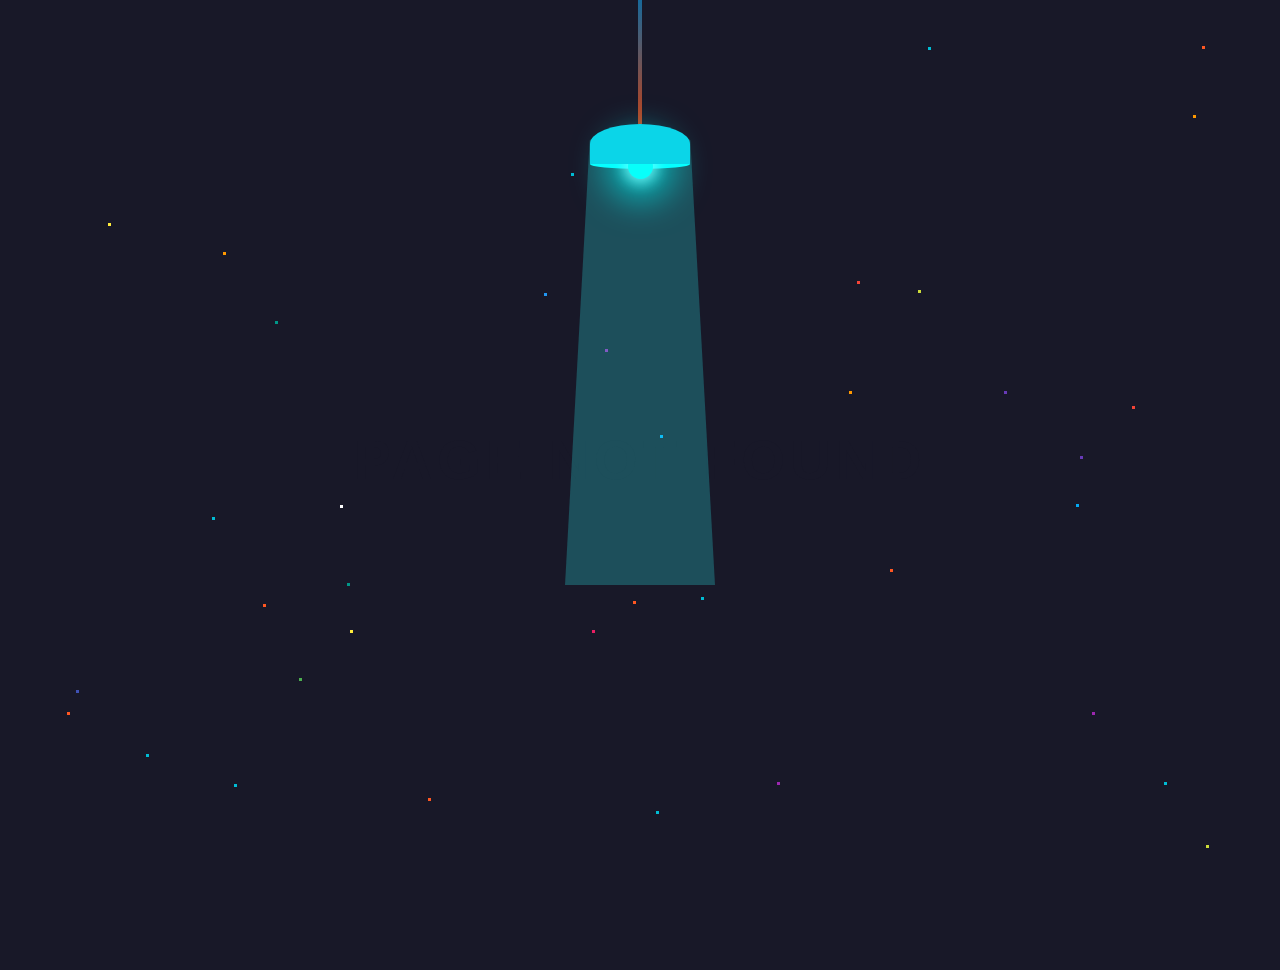
<file: tubes/src/style/tampilan/img/index.html>
<!DOCTYPE html>
<html lang="en">
<head>
    <meta charset="UTF-8">
    <meta http-equiv="X-UA-Compatible" content="IE=edge">
    <meta name="viewport" content="width=device-width, initial-scale=1.0">
    <title>404 - not-pound</title>
</head>
<body>
    <a href="https://codepen.io/uiswarup/full/yLzypyY" target="_blank">
        <header class="top-header">
      </header>
      
      <!--dust particel-->
      <div>
        <div class="starsec"></div>
        <div class="starthird"></div>
        <div class="starfourth"></div>
        <div class="starfifth"></div>
      </div>
      <!--Dust particle end--->
      
      
      <div class="lamp__wrap">
        <div class="lamp">
          <div class="cable"></div>
          <div class="cover"></div>
          <div class="in-cover">
            <div class="bulb"></div>
          </div>
          <div class="light"></div>
        </div>
      </div>
      <!-- END Lamp -->
      <section class="error">
        <!-- Content -->
        <div class="error__content">
          <div class="error__message message">
            <h1 class="message__title">Page Not Found</h1>
            <p class="message__text">We're sorry, the page you were looking for isn't found here. The link you followed may either be broken or no longer exists. Please try again, or take a look at our.</p>
          </div>
          <div class="error__nav e-nav">
            <a href="../../../../index.php" target="_blanck" class="e-nav__link"></a>
          </div>
        </div>
        <!-- END Content -->
      
      </section>
      
        </a>
</body>
<style>
    
@charset "UTF-8";

/***********************************
			/* 1. BODY */
/***********************************/

* {
  margin: 0;
  padding: 0;
  -webkit-text-size-adjust: none;
}

html, body {
  height: 100%;
  overflow: hidden;
}

body {
  padding: 0;
  margin: 0;
  background: #181828;
  font-size: 14px;
  line-height: 1;
}

label {
  cursor: pointer;
}

a {
  margin: 0;
  padding: 0;
  vertical-align: baseline;
  background: transparent;
  text-decoration: none;
  color: #000;
}

input, select, button, textarea {
  margin: 0;
  font-size: 100%;
}

html, div, span, applet, object, iframe, h1, h2, h3, h4, h5, h6, p, blockquote, pre,
a, abbr, acronym, address, big, cite, code, del, dfn, em, font, img, ins, kbd, q, s, samp,
small, strike, strong, sub, sup, tt, var, b, u, i, center, dl, dt, dd, ol, ul, li,
fieldset, form, label, legend, table, caption, tbody, tfoot, thead, tr, th, td, input {
  border: 0;
  outline: 0;
  font-size: 100%;
  vertical-align: baseline;
  background: transparent;
}


.top-header:before {
    background-image: url(https://1.bp.blogspot.com/-gxsOcYWghHA/Xp_izTh4sFI/AAAAAAAAU8s/y637Fwg99qAuzW9na_NT_uApny8Vce95gCEwYBhgL/s1600/header-footer-gradient-bg.png);
}
.top-header:before {
    content: '';
    display: block;
    width: 100%;
    height: 4px;
    background-repeat: repeat-x;
    background-size: contain;
    position: absolute;
    top: 0;
    left: 0;
  opacity:0.5;
}


.starsec{
  content: " ";
    position: absolute;
    width: 3px;
    height: 3px;
    background: transparent;
   box-shadow: 571px 173px #00BCD4, 1732px 143px #00BCD4, 1745px 454px #FF5722, 234px 784px #00BCD4, 1793px 1123px #FF9800, 1076px 504px #03A9F4, 633px 601px #FF5722, 350px 630px #FFEB3B, 1164px 782px #00BCD4, 76px 690px #3F51B5, 1825px 701px #CDDC39, 1646px 578px #FFEB3B, 544px 293px #2196F3, 445px 1061px #673AB7, 928px 47px #00BCD4, 168px 1410px #8BC34A, 777px 782px #9C27B0, 1235px 1941px #9C27B0, 104px 1690px #8BC34A, 1167px 1338px #E91E63, 345px 1652px #009688, 1682px 1196px #F44336, 1995px 494px #8BC34A, 428px 798px #FF5722, 340px 1623px #F44336, 605px 349px #9C27B0, 1339px 1344px #673AB7, 1102px 1745px #3F51B5, 1592px 1676px #2196F3, 419px 1024px #FF9800, 630px 1033px #4CAF50, 1995px 1644px #00BCD4, 1092px 712px #9C27B0, 1355px 606px #F44336, 622px 1881px #CDDC39, 1481px 621px #9E9E9E, 19px 1348px #8BC34A, 864px 1780px #E91E63, 442px 1136px #2196F3, 67px 712px #FF5722, 89px 1406px #F44336, 275px 321px #009688, 592px 630px #E91E63, 1012px 1690px #9C27B0, 1749px 23px #673AB7, 94px 1542px #FFEB3B, 1201px 1657px #3F51B5, 1505px 692px #2196F3, 1799px 601px #03A9F4, 656px 811px #00BCD4, 701px 597px #00BCD4, 1202px 46px #FF5722, 890px 569px #FF5722, 1613px 813px #2196F3, 223px 252px #FF9800, 983px 1093px #F44336, 726px 1029px #FFC107, 1764px 778px #CDDC39, 622px 1643px #F44336, 174px 1559px #673AB7, 212px 517px #00BCD4, 340px 505px #FFF, 1700px 39px #FFF, 1768px 516px #F44336, 849px 391px #FF9800, 228px 1824px #FFF, 1119px 1680px #FFC107, 812px 1480px #3F51B5, 1438px 1585px #CDDC39, 137px 1397px #FFF, 1080px 456px #673AB7, 1208px 1437px #03A9F4, 857px 281px #F44336, 1254px 1306px #CDDC39, 987px 990px #4CAF50, 1655px 911px #00BCD4, 1102px 1216px #FF5722, 1807px 1044px #FFF, 660px 435px #03A9F4, 299px 678px #4CAF50, 1193px 115px #FF9800, 918px 290px #CDDC39, 1447px 1422px #FFEB3B, 91px 1273px #9C27B0, 108px 223px #FFEB3B, 146px 754px #00BCD4, 461px 1446px #FF5722, 1004px 391px #673AB7, 1529px 516px #F44336, 1206px 845px #CDDC39, 347px 583px #009688, 1102px 1332px #F44336, 709px 1756px #00BCD4, 1972px 248px #FFF, 1669px 1344px #FF5722, 1132px 406px #F44336, 320px 1076px #CDDC39, 126px 943px #FFEB3B, 263px 604px #FF5722, 1546px 692px #F44336;
  animation: animStar 150s linear infinite;
}

.starthird
{
  content: " ";
    position: absolute;
    width: 3px;
    height: 3px;
    background: transparent;
   box-shadow: 571px 173px #00BCD4, 1732px 143px #00BCD4, 1745px 454px #FF5722, 234px 784px #00BCD4, 1793px 1123px #FF9800, 1076px 504px #03A9F4, 633px 601px #FF5722, 350px 630px #FFEB3B, 1164px 782px #00BCD4, 76px 690px #3F51B5, 1825px 701px #CDDC39, 1646px 578px #FFEB3B, 544px 293px #2196F3, 445px 1061px #673AB7, 928px 47px #00BCD4, 168px 1410px #8BC34A, 777px 782px #9C27B0, 1235px 1941px #9C27B0, 104px 1690px #8BC34A, 1167px 1338px #E91E63, 345px 1652px #009688, 1682px 1196px #F44336, 1995px 494px #8BC34A, 428px 798px #FF5722, 340px 1623px #F44336, 605px 349px #9C27B0, 1339px 1344px #673AB7, 1102px 1745px #3F51B5, 1592px 1676px #2196F3, 419px 1024px #FF9800, 630px 1033px #4CAF50, 1995px 1644px #00BCD4, 1092px 712px #9C27B0, 1355px 606px #F44336, 622px 1881px #CDDC39, 1481px 621px #9E9E9E, 19px 1348px #8BC34A, 864px 1780px #E91E63, 442px 1136px #2196F3, 67px 712px #FF5722, 89px 1406px #F44336, 275px 321px #009688, 592px 630px #E91E63, 1012px 1690px #9C27B0, 1749px 23px #673AB7, 94px 1542px #FFEB3B, 1201px 1657px #3F51B5, 1505px 692px #2196F3, 1799px 601px #03A9F4, 656px 811px #00BCD4, 701px 597px #00BCD4, 1202px 46px #FF5722, 890px 569px #FF5722, 1613px 813px #2196F3, 223px 252px #FF9800, 983px 1093px #F44336, 726px 1029px #FFC107, 1764px 778px #CDDC39, 622px 1643px #F44336, 174px 1559px #673AB7, 212px 517px #00BCD4, 340px 505px #FFF, 1700px 39px #FFF, 1768px 516px #F44336, 849px 391px #FF9800, 228px 1824px #FFF, 1119px 1680px #FFC107, 812px 1480px #3F51B5, 1438px 1585px #CDDC39, 137px 1397px #FFF, 1080px 456px #673AB7, 1208px 1437px #03A9F4, 857px 281px #F44336, 1254px 1306px #CDDC39, 987px 990px #4CAF50, 1655px 911px #00BCD4, 1102px 1216px #FF5722, 1807px 1044px #FFF, 660px 435px #03A9F4, 299px 678px #4CAF50, 1193px 115px #FF9800, 918px 290px #CDDC39, 1447px 1422px #FFEB3B, 91px 1273px #9C27B0, 108px 223px #FFEB3B, 146px 754px #00BCD4, 461px 1446px #FF5722, 1004px 391px #673AB7, 1529px 516px #F44336, 1206px 845px #CDDC39, 347px 583px #009688, 1102px 1332px #F44336, 709px 1756px #00BCD4, 1972px 248px #FFF, 1669px 1344px #FF5722, 1132px 406px #F44336, 320px 1076px #CDDC39, 126px 943px #FFEB3B, 263px 604px #FF5722, 1546px 692px #F44336;
  animation: animStar 10s linear infinite;
}

.starfourth
{
  content: " ";
    position: absolute;
    width: 2px;
    height: 2px;
    background: transparent;
   box-shadow: 571px 173px #00BCD4, 1732px 143px #00BCD4, 1745px 454px #FF5722, 234px 784px #00BCD4, 1793px 1123px #FF9800, 1076px 504px #03A9F4, 633px 601px #FF5722, 350px 630px #FFEB3B, 1164px 782px #00BCD4, 76px 690px #3F51B5, 1825px 701px #CDDC39, 1646px 578px #FFEB3B, 544px 293px #2196F3, 445px 1061px #673AB7, 928px 47px #00BCD4, 168px 1410px #8BC34A, 777px 782px #9C27B0, 1235px 1941px #9C27B0, 104px 1690px #8BC34A, 1167px 1338px #E91E63, 345px 1652px #009688, 1682px 1196px #F44336, 1995px 494px #8BC34A, 428px 798px #FF5722, 340px 1623px #F44336, 605px 349px #9C27B0, 1339px 1344px #673AB7, 1102px 1745px #3F51B5, 1592px 1676px #2196F3, 419px 1024px #FF9800, 630px 1033px #4CAF50, 1995px 1644px #00BCD4, 1092px 712px #9C27B0, 1355px 606px #F44336, 622px 1881px #CDDC39, 1481px 621px #9E9E9E, 19px 1348px #8BC34A, 864px 1780px #E91E63, 442px 1136px #2196F3, 67px 712px #FF5722, 89px 1406px #F44336, 275px 321px #009688, 592px 630px #E91E63, 1012px 1690px #9C27B0, 1749px 23px #673AB7, 94px 1542px #FFEB3B, 1201px 1657px #3F51B5, 1505px 692px #2196F3, 1799px 601px #03A9F4, 656px 811px #00BCD4, 701px 597px #00BCD4, 1202px 46px #FF5722, 890px 569px #FF5722, 1613px 813px #2196F3, 223px 252px #FF9800, 983px 1093px #F44336, 726px 1029px #FFC107, 1764px 778px #CDDC39, 622px 1643px #F44336, 174px 1559px #673AB7, 212px 517px #00BCD4, 340px 505px #FFF, 1700px 39px #FFF, 1768px 516px #F44336, 849px 391px #FF9800, 228px 1824px #FFF, 1119px 1680px #FFC107, 812px 1480px #3F51B5, 1438px 1585px #CDDC39, 137px 1397px #FFF, 1080px 456px #673AB7, 1208px 1437px #03A9F4, 857px 281px #F44336, 1254px 1306px #CDDC39, 987px 990px #4CAF50, 1655px 911px #00BCD4, 1102px 1216px #FF5722, 1807px 1044px #FFF, 660px 435px #03A9F4, 299px 678px #4CAF50, 1193px 115px #FF9800, 918px 290px #CDDC39, 1447px 1422px #FFEB3B, 91px 1273px #9C27B0, 108px 223px #FFEB3B, 146px 754px #00BCD4, 461px 1446px #FF5722, 1004px 391px #673AB7, 1529px 516px #F44336, 1206px 845px #CDDC39, 347px 583px #009688, 1102px 1332px #F44336, 709px 1756px #00BCD4, 1972px 248px #FFF, 1669px 1344px #FF5722, 1132px 406px #F44336, 320px 1076px #CDDC39, 126px 943px #FFEB3B, 263px 604px #FF5722, 1546px 692px #F44336;
  animation: animStar 50s linear infinite;
}

.starfifth
{
  content: " ";
    position: absolute;
    width: 1px;
    height: 1px;
    background: transparent;
   box-shadow: 571px 173px #00BCD4, 1732px 143px #00BCD4, 1745px 454px #FF5722, 234px 784px #00BCD4, 1793px 1123px #FF9800, 1076px 504px #03A9F4, 633px 601px #FF5722, 350px 630px #FFEB3B, 1164px 782px #00BCD4, 76px 690px #3F51B5, 1825px 701px #CDDC39, 1646px 578px #FFEB3B, 544px 293px #2196F3, 445px 1061px #673AB7, 928px 47px #00BCD4, 168px 1410px #8BC34A, 777px 782px #9C27B0, 1235px 1941px #9C27B0, 104px 1690px #8BC34A, 1167px 1338px #E91E63, 345px 1652px #009688, 1682px 1196px #F44336, 1995px 494px #8BC34A, 428px 798px #FF5722, 340px 1623px #F44336, 605px 349px #9C27B0, 1339px 1344px #673AB7, 1102px 1745px #3F51B5, 1592px 1676px #2196F3, 419px 1024px #FF9800, 630px 1033px #4CAF50, 1995px 1644px #00BCD4, 1092px 712px #9C27B0, 1355px 606px #F44336, 622px 1881px #CDDC39, 1481px 621px #9E9E9E, 19px 1348px #8BC34A, 864px 1780px #E91E63, 442px 1136px #2196F3, 67px 712px #FF5722, 89px 1406px #F44336, 275px 321px #009688, 592px 630px #E91E63, 1012px 1690px #9C27B0, 1749px 23px #673AB7, 94px 1542px #FFEB3B, 1201px 1657px #3F51B5, 1505px 692px #2196F3, 1799px 601px #03A9F4, 656px 811px #00BCD4, 701px 597px #00BCD4, 1202px 46px #FF5722, 890px 569px #FF5722, 1613px 813px #2196F3, 223px 252px #FF9800, 983px 1093px #F44336, 726px 1029px #FFC107, 1764px 778px #CDDC39, 622px 1643px #F44336, 174px 1559px #673AB7, 212px 517px #00BCD4, 340px 505px #FFF, 1700px 39px #FFF, 1768px 516px #F44336, 849px 391px #FF9800, 228px 1824px #FFF, 1119px 1680px #FFC107, 812px 1480px #3F51B5, 1438px 1585px #CDDC39, 137px 1397px #FFF, 1080px 456px #673AB7, 1208px 1437px #03A9F4, 857px 281px #F44336, 1254px 1306px #CDDC39, 987px 990px #4CAF50, 1655px 911px #00BCD4, 1102px 1216px #FF5722, 1807px 1044px #FFF, 660px 435px #03A9F4, 299px 678px #4CAF50, 1193px 115px #FF9800, 918px 290px #CDDC39, 1447px 1422px #FFEB3B, 91px 1273px #9C27B0, 108px 223px #FFEB3B, 146px 754px #00BCD4, 461px 1446px #FF5722, 1004px 391px #673AB7, 1529px 516px #F44336, 1206px 845px #CDDC39, 347px 583px #009688, 1102px 1332px #F44336, 709px 1756px #00BCD4, 1972px 248px #FFF, 1669px 1344px #FF5722, 1132px 406px #F44336, 320px 1076px #CDDC39, 126px 943px #FFEB3B, 263px 604px #FF5722, 1546px 692px #F44336;
  animation: animStar 80s linear infinite;
}

@keyframes animStar
{
  0% {
    transform: translateY(0px);
}
  100% {
    transform: translateY(-2000px);
}
}



button {
  border: none;
  padding: 0;
  font-size: 0;
  line-height: 0;
  background: none;
  cursor: pointer;
}

:focus {
  outline: 0;
}

.clearfix:before, .clearfix:after {
  content: "\0020";
  display: block;
  height: 0;
  visibility: hidden;
}

.clearfix:after {
  clear: both;
}

.clearfix {
  zoom: 1;
}

			/* 1. END BODY */
/***********************************/

/***********************************
			/* 2. CONTENT */
/***********************************/
/* 2.1. Section error */
.error {
  min-height: 100vh;
  position: relative;
  padding: 240px 0;
  box-sizing: border-box;
  width: 100%;
  height: 100%;
  text-align: center;
  margin-top: 70px;
}

.error__overlay {
  position: absolute;
  top: 0;
  left: 0;
  width: 100%;
  height: 100%;
  overflow: hidden;
}

.error__content {
  position: absolute;
  top: 50%;
  left: 50%;
  width: 100%;
  -webkit-transform: translate(-50%, -50%);
          transform: translate(-50%, -50%);
}

.error__message {
  text-align: center;
  color: #181828;
}

.message__title {
  font-family: 'Montserrat', sans-serif;
  font-weight: 900;
  text-transform: uppercase;
  letter-spacing: 5px;
   font-size: 5.6rem;
  padding-bottom: 40px;
  max-width: 960px;
  margin: 0 auto;
}

.message__text {
  font-family: 'Montserrat', sans-serif;
  line-height: 42px;
  font-size: 18px;
  padding: 0 60px;
  max-width: 680px;
  margin: auto;
}

.error__nav {
  max-width: 600px;
  margin: 40px auto 0;
  text-align: center;
}

.e-nav__form {
  position: relative;
  height: 45px;
  overflow: hidden;
  width: 170px;
  display: inline-block;
  vertical-align: top;
  border: 1px solid #212121;
  padding-left: 10px;
  padding-right: 46px;
}

.e-nav__icon {
  position: absolute;
  right: 15px;
  top: 50%;
  -webkit-transform: translateY(-50%);
          transform: translateY(-50%);
  color: #212121;
  -webkit-transition: color .25s ease;
  transition: color .25s ease;
}

.e-nav__link {
  height: 45px;
  line-height: 45px;
  width: 170px;
  display: inline-block;
  vertical-align: top;
  margin: 0 15px;
  border: 1px solid #181828;
  color: #181828;
  text-decoration: none;
  font-family: 'Montserrat', sans-serif;
  text-transform: uppercase;
  font-size: 11px;
  letter-spacing: .1rem;
  position: relative;
  overflow: hidden;
}

.e-nav__link:before {
  content: '';
  height: 200px;
  background: #212121;
  position: absolute;
  top: 70px;
  right: 70px;
  width: 260px;
  -webkit-transition: all .3s;
  transition: all .3s;
  -webkit-transform: rotate(50deg);
          transform: rotate(50deg);
}

.e-nav__link:after {
  -webkit-transition: all .3s;
  transition: all .3s;
  z-index: 999;
  position: relative;
}

.e-nav__link:after {
  content: "Home Page";
}

.e-nav__link:hover:before {
  top: -60px;
  right: -50px;
}

.e-nav__link:hover {
  color: #fff;
}

.e-nav__link:nth-child(2):hover:after {
  color: #fff;
}
/* 2.1. END Section Error */

/* 2.2. Social style */
.error__social {
  position: absolute;
  top: 50%;
  -webkit-transform: translateY(-50%);
          transform: translateY(-50%);
  left: 20px;
  z-index: 10;
}

.e-social__list {
  margin: 0;
  padding: 0;
  list-style-type: none;
}

.e-social__icon {
  padding-bottom: 30px;
}

.e-social__icon:last-child {
  padding-bottom: 0;
}

.e-social__link {
  color: #fff;
  -webkit-transition: all .25s ease;
  transition: all .25s ease;
  display: block;
}

.e-social__link:hover {
  opacity: .7;
}
/* 2.2. END Social style */

/* 2.3. Lamp */
.lamp {
  position: absolute;
  left: 0px;
  right: 0px;
  top: 0px;
  margin: 0px auto;
  width: 300px;
  display: flex;
  flex-direction: column;
  align-items: center;
  transform-origin: center top;
  animation-timing-function: cubic-bezier(0.6, 0, 0.38, 1);
  animation: move 5.1s infinite;
}

@keyframes move {
  0% {
    transform: rotate(40deg);
  }
  50% {
    transform: rotate(-40deg);
  }
  100% {
    transform: rotate(40deg);
  }
}

.cable {
  width: 8px;
    height: 248px;
    background-image: linear-gradient(rgb(32 148 218 / 70%), rgb(193 65 25)), linear-gradient(rgba(0,0,0,0.7), rgba(0,0,0,0.7)), linear-gradient(rgba(0,0,0,0.7), rgba(0,0,0,0.7));
}

.cover {
  width: 200px;
  height: 80px;
  background: #0bd5e8;
  border-top-left-radius: 50%;
  border-top-right-radius: 50%;
  position: relative;
  z-index: 200;
}

.in-cover {
  width: 100%;
  max-width: 200px;
  height: 20px;
  border-radius: 100%;
  background: #08ffff;
  position: absolute;
  left: 0px;
  right: 0px;
  margin: 0px auto;
  bottom: -9px;
  z-index: 100;
}
.in-cover .bulb {
     width: 50px;
    height: 50px;
    background-color: #08fffa;
    border-radius: 50%;
    position: absolute;
    left: 0px;
    right: 0px;
    bottom: -20px;
    margin: 0px auto;
    -webkit-box-shadow: 0 0 15px 7px rgba(0,255,255,0.8), 0 0 40px 25px rgba(0,255,255,0.5), -75px 0 30px 15px rgba(0,255,255,0.2);
    box-shadow: 0 0 25px 7px rgb(127 255 255 / 80%), 0 0 64px 47px rgba(0,255,255,0.5), 0px 0 30px 15px rgba(0,255,255,0.2);
}


.light {
      width: 200px;
    height: 0px;
    border-bottom: 900px solid rgb(44 255 255 / 24%);
    border-left: 50px solid transparent;
    border-right: 50px solid transparent;
    position: absolute;
    left: 0px;
    right: 0px;
    top: 270px;
    margin: 0px auto;
    z-index: 1;
    border-radius: 90px 90px 0px 0px;
}
/* 2.3. END Lamp */
/***********************************
			/* 2. END CONTENT */
/***********************************/

/***********************************
			/* 3. RESPONSIVE */
/***********************************/
.error {
  overflow: hidden;
  max-height: 100vh;
}
@media (max-width: 1400px) { 
  .lamp {
    zoom: .5;
  }
  .error__content {
    top: 55%;
  }
  .message__title {
    font-size: 3.5rem;
  }
}
@media (max-width: 900px) {

  .message__title {
    font-size: 34px;

  }
  .error__content {
    top: 55%;
  }
  }
@media (max-width: 950px) {
  .lamp__wrap {
    max-height: 100vh;
    overflow: hidden;
    max-width: 100vw;
  }
  .error__social {
    bottom: 30px;
    top: auto;
    transform: none;
    width: 100%;
    position: fixed;
    left: 0;
  }
  .e-social__icon {
    display: inline-block;
    padding-right: 30px;
  }
  .e-social__icon:last-child {
    padding-right: 0;
  }
  .e-social__icon {
    padding-bottom: 0;
  }
}
@media (max-width: 750px) {
  body, html {
    max-height: 100vh;
  }
   .error__content {
    position: static;
    margin: 0 auto;
    transform: none;
    padding-top: 300px;
  }
  .error {
    padding-top: 0;
    padding-bottom: 100px;
    height: 100vh;
  }
  }
@media (max-width: 650px) {
  .message__title {
    font-size: 36px;
    padding-bottom: 20px;
  }
  .message__text {
    font-size: 16px;
    line-height: 2;
    padding-right: 20px;
    padding-left: 20px;
  }
  .lamp {
    zoom: .6;
  }
  .error__content {
    padding-top: 180px;
  }
  }
@media (max-width: 480px) {

  .message__title {
    font-size: 30px;
  }
  .message__text {
    padding-left: 10px;
    padding-right: 10px;
    font-size: 15px;
  }
  .error__nav {
    margin-top: 20px;
  }
}
</style>
</html>
</file>
